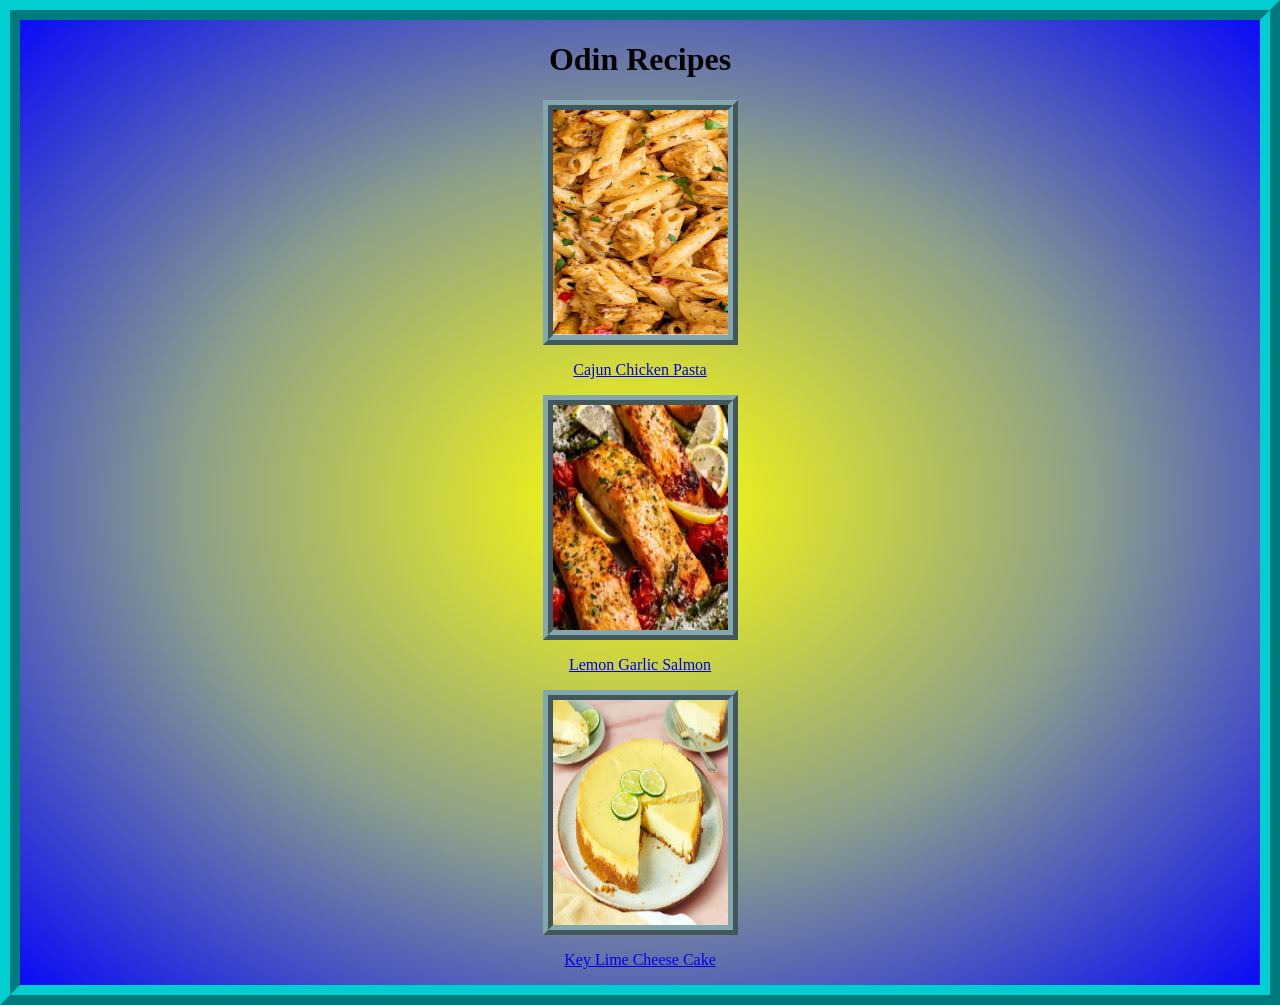
<file: index.html>
<!DOCTYPE html>
<html lang="en"> 
    <head>
        <meta charset="utf-8">
        <meta name="viewport" content="width=device-width", initial-scale="1.0">
        <link rel="stylesheet" href="style.css">
        <title>recipes</title>
    </head>
    <body>
        <h1>Odin Recipes</h1>
    
        <a href="recipes/cajun-chicken-pasta.html"><img src="images/chicken-pasta.jpg" alt="image of cajun chicken pasta" height="225" width="175"></a>

        <p> <a href= images/chicken-pasta>Cajun Chicken Pasta</a> </p>

       <a href="recipes/lemon-garlic-salmon.html"><img src="images/lemon-garlic-salmon.jpg" alt="image of lemon garlic salmon" height="225"width="175"></a>
       <p> <a href="recipes/lemon-garlic-salmon.html">Lemon Garlic Salmon</a></p>

        
            <a href="recipes/key-lime-cheesecake.html">
                <img src="images/key-lime-cheesecake.jpg" alt="image of key lime cheesecake" height="225" width="175">
         </a>

         <p><a href= recipes/key-lime-cheesecake.html> Key Lime Cheese Cake </a> </p>
   

          </body>
</html>
</file>
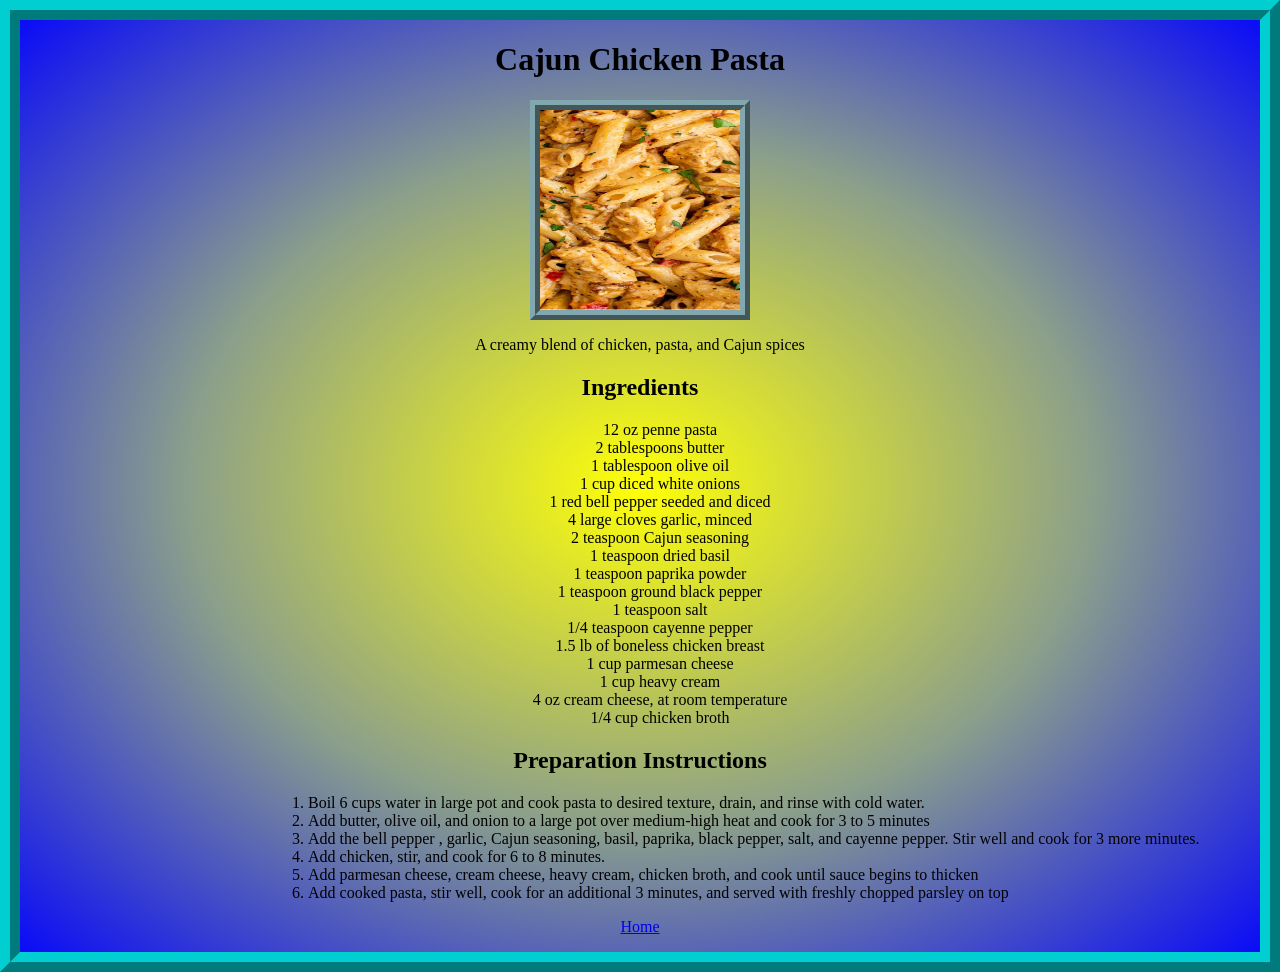
<file: recipes/cajun-chicken-pasta.html>
<!DOCTYPE html>
<html lang="en">
    <head>
        <meta charset="UTF-8">
        <meta name="viewport"content="width=device-width, initial-scale=1.0">
        <title>Cajun Chicken Pasta</title>
        <link rel="stylesheet" href="../style.css"
    </head>
    <body>
       
        <h1>Cajun Chicken Pasta</h1>
        <img src="../images/chicken-pasta.jpg"alt="image of pasta" height="200" width="200">
        <p>A creamy blend of chicken, pasta, and Cajun spices</p>
        <h2>Ingredients</h2>
        <ul>
            <li>12 oz penne pasta</li>
            <li>2 tablespoons butter</li>
            <li>1 tablespoon olive oil</li>
            <li>1 cup diced white onions</li>
            <li>1 red bell pepper seeded and diced</li>
            <li>4 large cloves garlic, minced</li>
            <li>2 teaspoon Cajun seasoning</li>
            <li>1 teaspoon dried basil</li>
            <li>1 teaspoon paprika powder </li>
            <li>1 teaspoon ground black pepper</li>
            <li>1 teaspoon salt</li>
            <li>1/4 teaspoon cayenne pepper</li>
            <li>1.5 lb of boneless chicken breast</li>
            <li>1 cup parmesan cheese</li>
            <li>1 cup heavy cream</li>
            <li>4 oz cream cheese, at room temperature</li>
            <li>1/4 cup chicken broth</li>
        </ul>
        <h2>Preparation Instructions</h2>
        <ol>
            <li>Boil 6 cups water in large pot and cook pasta to desired texture, drain, and rinse with cold water.</li>
            <li>Add butter, olive oil, and onion to a large pot over medium-high heat and cook for 3 to 5 minutes</li>
            <li>Add the bell pepper , garlic, Cajun seasoning, basil, paprika, black pepper, salt, and cayenne pepper. Stir well and cook for 3 more minutes.</li>
            <li>Add chicken, stir, and cook for 6 to 8 minutes.</li>
            <li>Add parmesan cheese, cream cheese, heavy cream, chicken broth, and cook until sauce begins to thicken</li>
            <li>Add cooked pasta, stir well, cook for an additional 3 minutes, and served with freshly chopped parsley on top</li>
        </ol>




     <p><a href="../index.html">Home</a></p>
    </body>
</html>
</file>
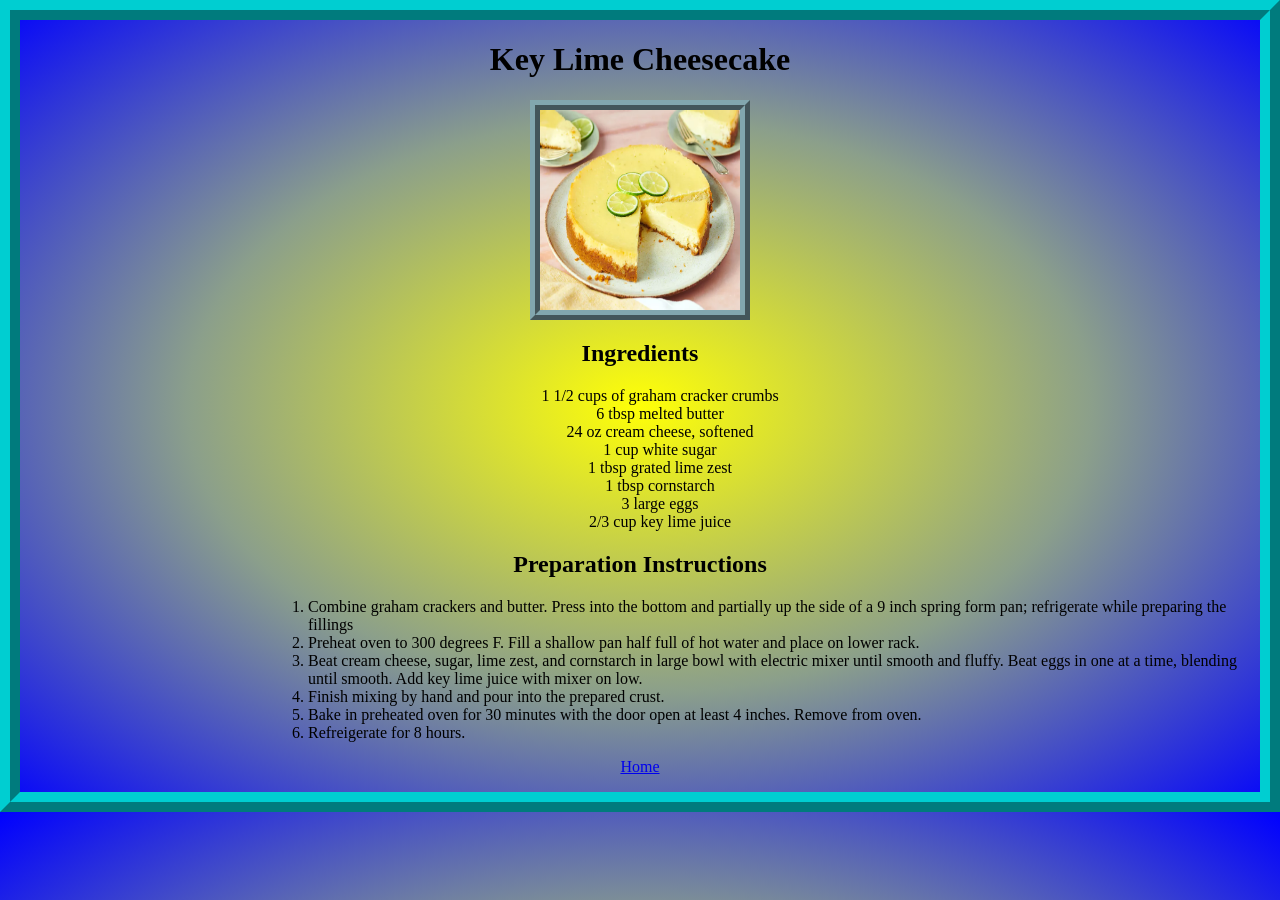
<file: recipes/key-lime-cheesecake.html>
<!DOCTYPE html>
<html lang="en-US">
    <head>
        <meta charset="UTF-8">
        <meta name="viewport" content="width=device-width", initial-scale="1.0">
        <link rel="stylesheet" href="../style.css">
    </head>

    <body>

        <h1>Key Lime Cheesecake</h1>
        <img src=" ../images/key-lime-cheesecake.jpg" height="200" width=200" alt="image of key lime cheesecake">
        <h2>Ingredients</h2>
        <ul>
            <li>1 1/2 cups of graham cracker crumbs</li>
            <li>6 tbsp melted butter</li>
            <li>24 oz cream cheese, softened</li>
            <li>1 cup white sugar</li>
            <li>1 tbsp grated lime zest</li>
            <li>1 tbsp cornstarch</li>
            <li>3 large eggs</li>
            <li>2/3 cup key lime juice</li>

        </ul>

        <h2>Preparation Instructions</h2>

        <ol>
            <li>Combine graham crackers and butter. Press into the bottom and partially up the side of a 9 inch spring form pan; refrigerate while preparing the fillings </li>
            <li>Preheat oven to 300 degrees F. Fill a shallow pan half full of hot water and place on lower rack.</li>
            <li>Beat cream cheese, sugar, lime zest, and cornstarch in large bowl with electric mixer until smooth and fluffy.
                Beat eggs in one at a time, blending until smooth. Add key lime juice with mixer on low. </li>
            <li>Finish mixing by hand and pour into the prepared crust.</li>
            <li> Bake in preheated oven for 30 minutes with the door open at least 4 inches. Remove from oven.</li>
            <li>Refreigerate for 8 hours.</li>
        </ol>
        
        <p>
        <a href="../index.html">Home</a> </p>

    </body>

</html>
</file>
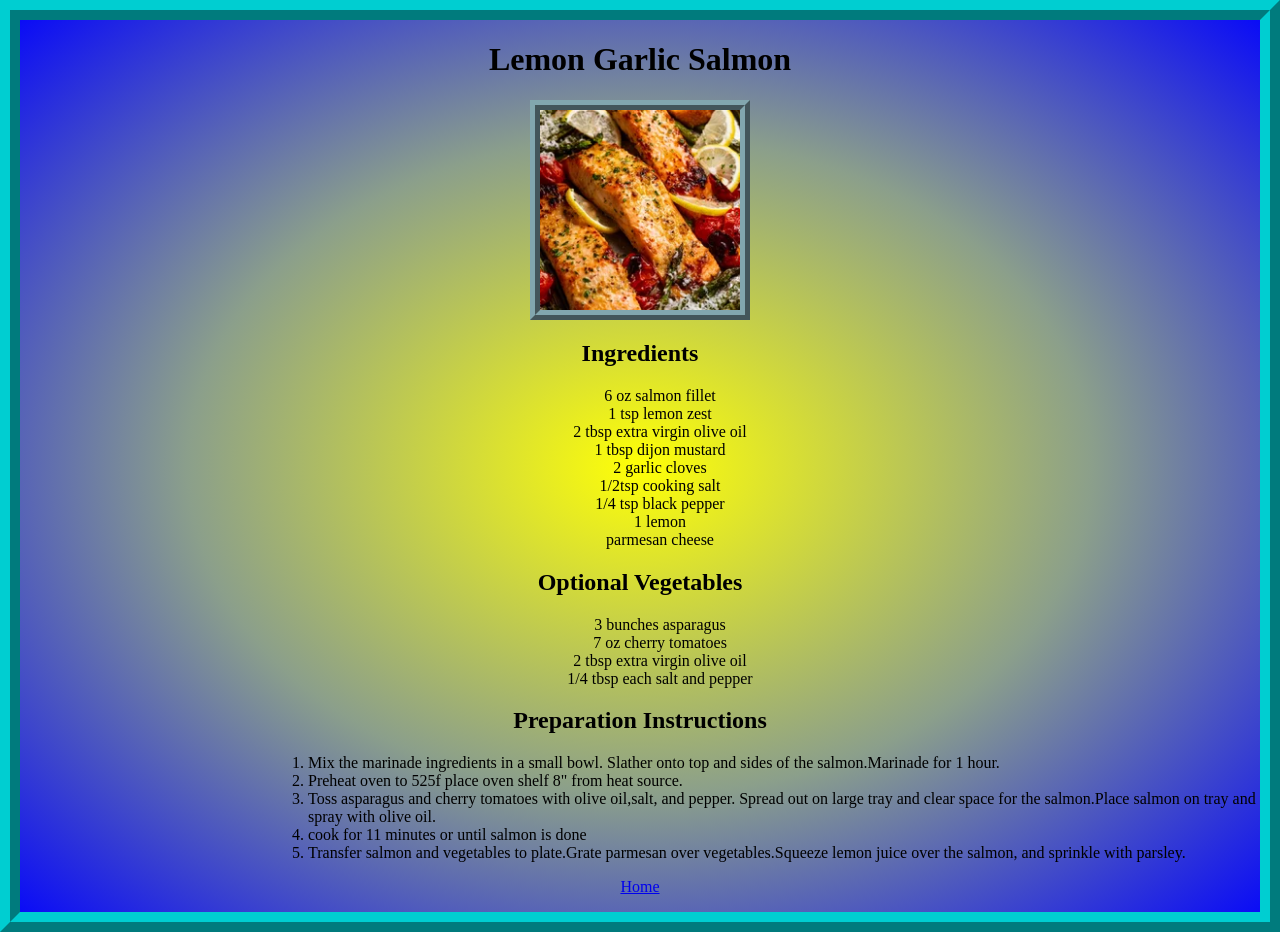
<file: recipes/lemon-garlic-salmon.html>
<!DOCTYPE html>
<html lang="en-US">
    <head>
        <meta charset="UTF-8">
        <meta name="viewport"content="width=device-width, initial scale=1.0">
        <title>Lemon Garlic Salmon</title>
        <link rel="stylesheet" href="../style.css">
    </head>
    <body>
        <h1>Lemon Garlic Salmon</h1>
        <img src="../images/lemon-garlic-salmon.jpg"height=200 width="200"alt="image of finished lemon garlic salmon">
        <h2>Ingredients</h2>
        <ul>
            <li>6 oz salmon fillet</li>
            <li>1 tsp lemon zest</li>
            <li>2 tbsp extra virgin olive oil</li>
            <li>1 tbsp dijon mustard</li>
            <li>2 garlic cloves</li>
            <li>1/2tsp cooking salt</li>
            <li>1/4 tsp black pepper</li>
            <li>1 lemon</li>
            <li>parmesan cheese</li>
        </ul>
        <h2>Optional Vegetables</h2>
        <ul>
            <li>3 bunches asparagus</li>
            <li>7 oz cherry tomatoes</li>
            <li>2 tbsp extra virgin olive oil</li>
            <li>1/4 tbsp each salt and pepper</li>
        </ul>
        <h2>Preparation Instructions</h2>
        <ol>
            <li>Mix the marinade ingredients in a small bowl. Slather onto top and sides of the salmon.Marinade for 1 hour.</li>
            <li>Preheat oven to 525f place oven shelf 8" from heat source.</li>
            <li>Toss asparagus and cherry tomatoes with olive oil,salt, and pepper. Spread out on large tray and clear space for the salmon.Place salmon on tray and spray with olive oil.</li>
            <li>cook for 11 minutes or until salmon is done</li>
            <li>Transfer salmon and vegetables to plate.Grate parmesan over vegetables.Squeeze lemon juice over the salmon, and sprinkle with parsley.</li>

        </ol>
        <p><a href= "../index.html">Home</a></p>

    </body>
</html>
</file>
<file: style.css>
/* styles.css */


   body{
    background-image: radial-gradient(rgb(255, 255, 7), rgb(139, 159, 139), blue);
    border-style:ridge;
    border-color:darkturquoise;
    margin:0%;
    border-width: 20px;
    
    } 
    h1{
        text-align: center;
        font-size: 45;
    }

    h2 {
        text-align: center;
    }

    img{
        display:block;
        margin:auto;
        border-style:ridge;
        border-width: 10px;
        border-color:rgb(130, 167, 174)    }

    h1{
        text-align: center;
      }

    p {
        text-align: center;
        font-size: 16px;
      }

    ol {
        display: block;
        margin-left: 20%;
        text-align: left;
      }

      ul {
        text-align: center;
        list-style: none;
         }
</file>
